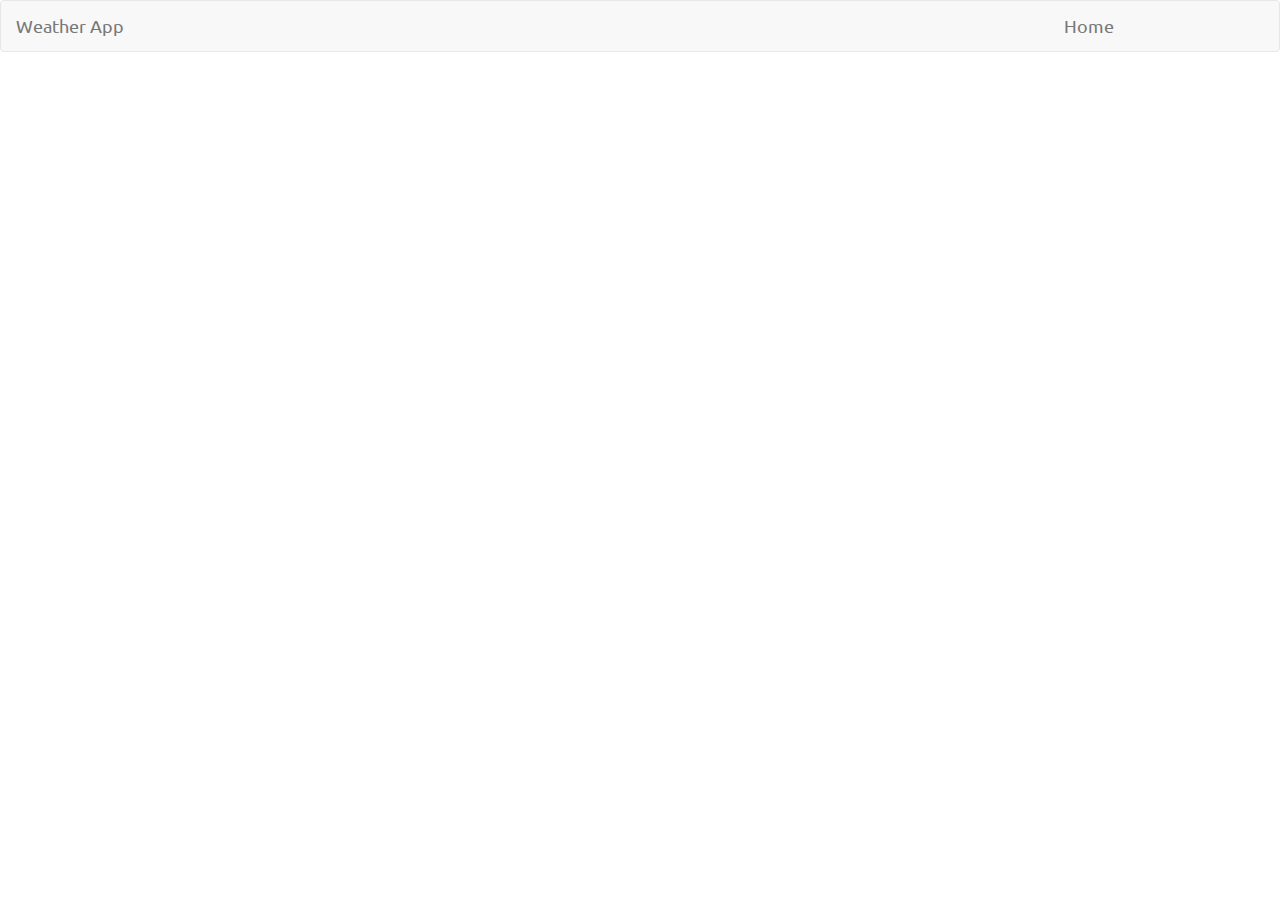
<file: index.html>
<!DOCTYPE html>
<html lang="en" ng-app="weatherApp">
<head>
  <title>WeatherApp</title>
  <meta charset="utf-8">
  <meta name="viewport" content="width=device-width, initial-scale=1">
  <!--    Bootstrap minified CSS-->
  <link rel="stylesheet" href="//maxcdn.bootstrapcdn.com/bootstrap/3.3.7/css/bootstrap.min.css">
    
    <!--  title bar image-->
  <link rel="shortcut icon" href="images/favicon.ico" type="image/x-icon">
  
    <!--  CSS -->
  <link rel="stylesheet" href="css/style.css">
  <link href="//fonts.googleapis.com/css?family=Ubuntu" rel="stylesheet">
    <!--    Angular Minified Version-->
  <script type="text/javascript" src="js/angular.min.js"></script>
    <!--    Angular route Minified Version-->
  <script type="text/javascript" src="//code.angularjs.org/1.3.0-rc.1/angular-route.min.js"></script>
    <!--    Angular Resource Minified Version-->
  <script type="text/javascript" src="//code.angularjs.org/1.3.0-rc.1/angular-resource.min.js"></script>

    <!--    JavaScript-->
  <script type="text/javascript" src="js/script.js"></script>
    
</head>

<body>
    <header>
    <div class="navbar navbar-default">
        <div class="container-fluid">
            <div class="navbar-header">
                <a class="navbar-brand" href="#">Weather App</a>
            </div>
            
            <ul class="nav navbar-nav navbar-right">
                <li id="home"><a href="#/">Home</a></li>
            </ul>
        </div>
    </div>  
    </header>
    
    <div class="container">
        <div ng-view>
        
        </div>
    </div>



    
      
</body>

</html>
</file>
<file: css/style.css>
body{
    font-family: 'Ubuntu', sans-serif;
}


#home{
    margin-right: 150px;
    font-size: 1.3em;
}
</file>
